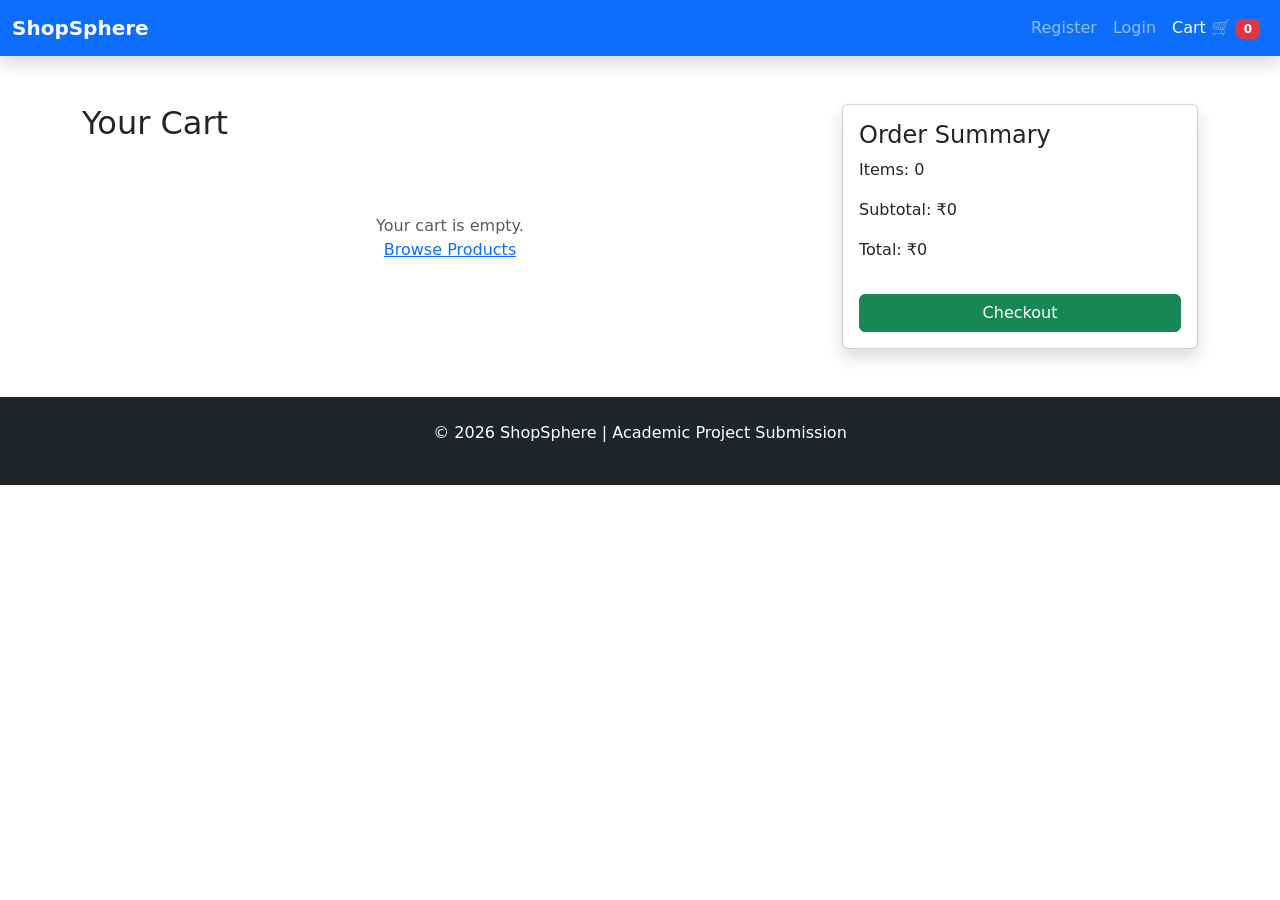
<file: cart.html>
<!DOCTYPE html>
<html lang="en">
<head>
  <meta charset="UTF-8">
  <meta name="viewport" content="width=device-width, initial-scale=1.0">
  <title>Cart - ShopSphere</title>
  <link href="https://cdn.jsdelivr.net/npm/bootstrap@5.3.3/dist/css/bootstrap.min.css" rel="stylesheet">
</head>
<body>
  <!-- Navbar -->
  <nav class="navbar navbar-expand-lg navbar-dark bg-primary sticky-top shadow">
    <div class="container-fluid">
      <a class="navbar-brand fw-bold" href="index.html">ShopSphere</a>
      <button class="navbar-toggler" type="button" data-bs-toggle="collapse" data-bs-target="#navbarNav">
        <span class="navbar-toggler-icon"></span>
      </button>
      <div class="collapse navbar-collapse" id="navbarNav">
        <ul class="navbar-nav ms-auto">
          <li class="nav-item"><a class="nav-link" href="register.html">Register</a></li>
          <li class="nav-item"><a class="nav-link" href="login.html">Login</a></li>
          <li class="nav-item"><a class="nav-link active" href="cart.html">Cart 🛒 <span class="badge bg-danger" id="cartCount">0</span></a></li>
        </ul>
      </div>
    </div>
  </nav>

  <!-- Cart Section -->
  <div class="container my-5">
    <div class="row">
      <!-- Cart Items -->
      <div class="col-lg-8">
        <h2 class="mb-4">Your Cart</h2>
        <div id="cartItems" class="list-group"></div>
      </div>

      <!-- Order Summary -->
      <div class="col-lg-4">
        <div class="card shadow p-3">
          <h4>Order Summary</h4>
          <p>Items: <span id="itemCount">0</span></p>
          <p>Subtotal: <span id="subtotal">₹0</span></p>
          <p>Total: <span id="total">₹0</span></p>
          <button class="btn btn-success w-100 mt-3" onclick="checkout()">Checkout</button>
        </div>
      </div>
    </div>
  </div>

  <!-- Footer -->
  <footer class="bg-dark text-white text-center py-4 mt-5">
    <p>&copy; 2026 ShopSphere | Academic Project Submission</p>
  </footer>

  <script src="js/cart.js"></script>
  <script src="https://cdn.jsdelivr.net/npm/bootstrap@5.3.3/dist/js/bootstrap.bundle.min.js"></script>
</body>
</html>
</file>
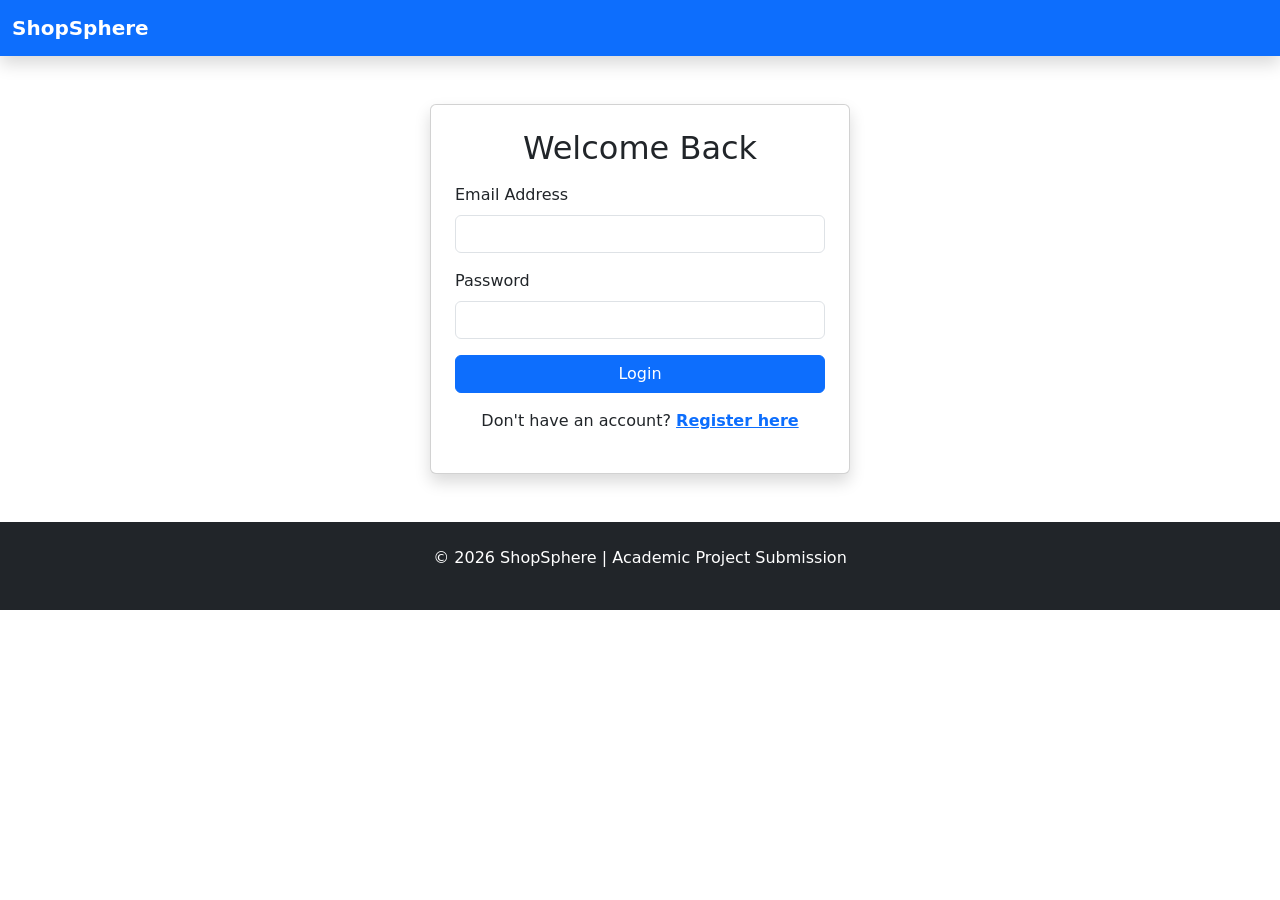
<file: login.html>
<!DOCTYPE html>
<html lang="en">
<head>
  <meta charset="UTF-8">
  <meta name="viewport" content="width=device-width, initial-scale=1.0">
  <title>Login - ShopSphere</title>
  <link href="https://cdn.jsdelivr.net/npm/bootstrap@5.3.3/dist/css/bootstrap.min.css" rel="stylesheet">
</head>
<body>
  <!-- Navbar -->
  <nav class="navbar navbar-expand-lg navbar-dark bg-primary sticky-top shadow">
    <div class="container-fluid">
      <a class="navbar-brand fw-bold" href="index.html">ShopSphere</a>
    </div>
  </nav>

  <!-- Login Form -->
  <div class="container my-5">
    <div class="card shadow p-4 mx-auto" style="max-width:420px;">
      <h2 class="text-center mb-3">Welcome Back</h2>
      <form id="loginForm">
        <div class="mb-3">
          <label for="email" class="form-label">Email Address</label>
          <input type="email" class="form-control" id="email" required>
        </div>
        <div class="mb-3">
          <label for="password" class="form-label">Password</label>
          <input type="password" class="form-control" id="password" required>
        </div>
        <button type="submit" class="btn btn-primary w-100">Login</button>
      </form>
      <p class="text-center mt-3">Don't have an account? <a href="register.html" class="text-primary fw-bold">Register here</a></p>
    </div>
  </div>

  <footer class="bg-dark text-white text-center py-4 mt-5">
    <p>&copy; 2026 ShopSphere | Academic Project Submission</p>
  </footer>

  <script>
    document.getElementById('loginForm').addEventListener('submit', function(e) {
      e.preventDefault();
      const email = document.getElementById('email').value;
      const password = document.getElementById('password').value;
      if (email && password) {
        alert("✅ Login Successful!\n\nWelcome to ShopSphere 🎉");
        window.location.href = "index.html";
      } else {
        alert("❌ Please fill in all fields.");
      }
    });
  </script>
</body>
</html>
</file>
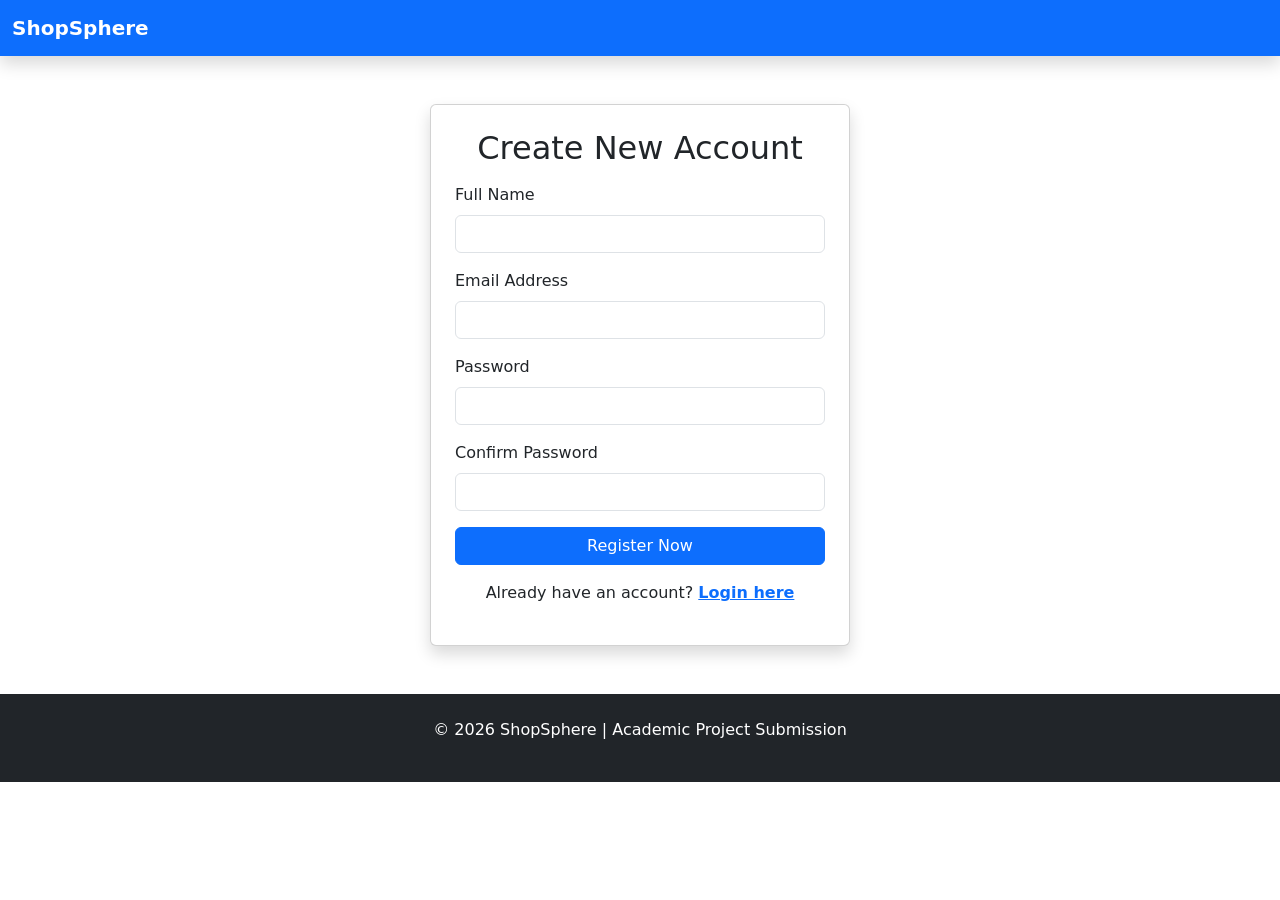
<file: register.html>
<!DOCTYPE html>
<html lang="en">
<head>
  <meta charset="UTF-8">
  <meta name="viewport" content="width=device-width, initial-scale=1.0">
  <title>Register - ShopSphere</title>
  <link href="https://cdn.jsdelivr.net/npm/bootstrap@5.3.3/dist/css/bootstrap.min.css" rel="stylesheet">
</head>
<body>
  <!-- Navbar -->
  <nav class="navbar navbar-expand-lg navbar-dark bg-primary sticky-top shadow">
    <div class="container-fluid">
      <a class="navbar-brand fw-bold" href="index.html">ShopSphere</a>
    </div>
  </nav>

  <!-- Register Form -->
  <div class="container my-5">
    <div class="card shadow p-4 mx-auto" style="max-width:420px;">
      <h2 class="text-center mb-3">Create New Account</h2>
      <form id="registerForm">
        <div class="mb-3">
          <label for="fullname" class="form-label">Full Name</label>
          <input type="text" class="form-control" id="fullname" required>
        </div>
        <div class="mb-3">
          <label for="email" class="form-label">Email Address</label>
          <input type="email" class="form-control" id="email" required>
        </div>
        <div class="mb-3">
          <label for="password" class="form-label">Password</label>
          <input type="password" class="form-control" id="password" required>
        </div>
        <div class="mb-3">
          <label for="confirmPassword" class="form-label">Confirm Password</label>
          <input type="password" class="form-control" id="confirmPassword" required>
        </div>
        <button type="submit" class="btn btn-primary w-100">Register Now</button>
      </form>
      <p class="text-center mt-3">Already have an account? <a href="login.html" class="text-primary fw-bold">Login here</a></p>
    </div>
  </div>

  <footer class="bg-dark text-white text-center py-4 mt-5">
    <p>&copy; 2026 ShopSphere | Academic Project Submission</p>
  </footer>

  <script>
    document.getElementById('registerForm').addEventListener('submit', function(e) {
      e.preventDefault();
      const password = document.getElementById('password').value;
      const confirmPassword = document.getElementById('confirmPassword').value;
      if (password !== confirmPassword) {
        alert("❌ Passwords do not match!");
        return;
      }
      if (password.length < 6) {
        alert("❌ Password must be at least 6 characters long.");
        return;
      }
      alert("🎉 Registration Successful!\n\nWelcome to ShopSphere!\nYou can now login.");
      window.location.href = "login.html";
    });
  </script>
</body>
</html>
</file>
